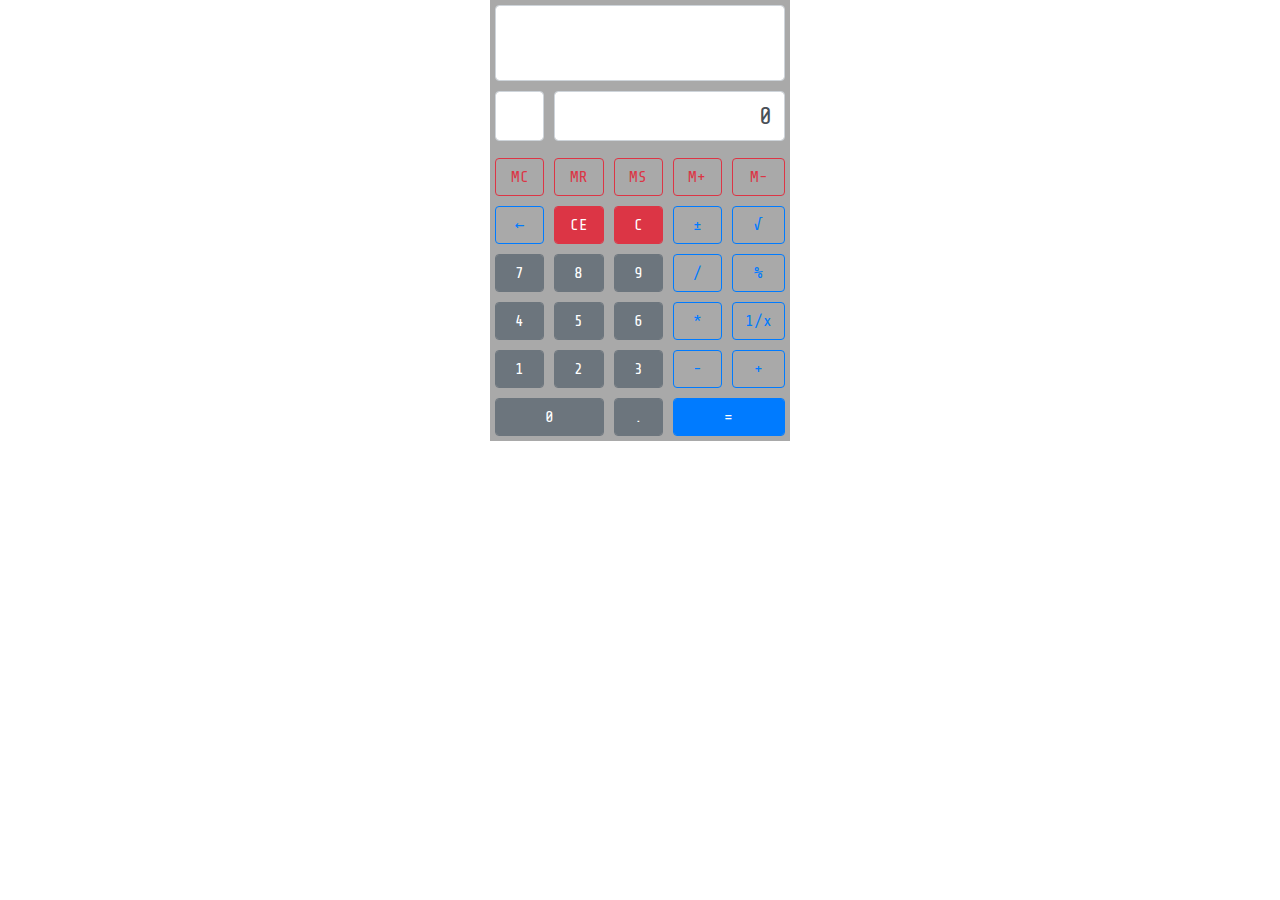
<file: bjs/07_Number_and_string/index.html>
<!DOCTYPE html>
<html lang="en">

<head>
    <meta charset="UTF-8">
    <title>Калькулятор</title>
    <link rel="stylesheet" href="https://stackpath.bootstrapcdn.com/bootstrap/4.4.1/css/bootstrap.min.css"
        integrity="sha384-Vkoo8x4CGsO3+Hhxv8T/Q5PaXtkKtu6ug5TOeNV6gBiFeWPGFN9MuhOf23Q9Ifjh" crossorigin="anonymous">
    <link href="https://fonts.googleapis.com/css2?family=Share+Tech+Mono&display=swap" rel="stylesheet">
    <link href="style.css" rel="stylesheet">
</head>

<body>
<center>
    <div class="grid-container">
        <textarea class="form-control input-window" id="previousWindow" value=""></textarea>
        <input class="form-control input-window" id="memoryWindow" value="">
        <input class="form-control input-window" id="inputWindow" value="0">

        <button class="btn btn-outline-danger form-control" id="btn_mc">MC</button>
        <button class="btn btn-outline-danger form-control" id="btn_mr">MR</button>
        <button class="btn btn-outline-danger form-control" id="btn_ms">MS</button>
        <button class="btn btn-outline-danger form-control" id="btn_mplus">M+</button>
        <button class="btn btn-outline-danger form-control" id="btn_mminus">M-</button>

        <button class="btn btn-outline-primary form-control" id="btn_backspace">←</button>
        <button class="btn btn-danger form-control" id="btn_ce">CE</button>
        <button class="btn btn-danger form-control" id="btn_clr">C</button>
        <button class="btn btn-outline-primary form-control" id="btn_plusminus">±</button>
        <button class="btn btn-outline-primary form-control" id="btn_sqrt">√</button>

        <button class="btn btn-secondary form-control" id="btn_7">7</button>
        <button class="btn btn-secondary form-control" id="btn_8">8</button>
        <button class="btn btn-secondary form-control" id="btn_9">9</button>
        <button class="btn btn-outline-primary form-control" id="btn_divide">/</button>
        <button class="btn btn-outline-primary form-control" id="btn_percent">%</button>

        <button class="btn btn-secondary form-control" id="btn_4">4</button>
        <button class="btn btn-secondary form-control" id="btn_5">5</button>
        <button class="btn btn-secondary form-control" id="btn_6">6</button>
        <button class="btn btn-outline-primary form-control" id="btn_multiply">*</button>
        <button class="btn btn-outline-primary form-control" id="btn_revert">1/x</button>

        <button class="btn btn-secondary form-control" id="btn_1">1</button>
        <button class="btn btn-secondary form-control" id="btn_2">2</button>
        <button class="btn btn-secondary form-control" id="btn_3">3</button>
        <button class="btn btn-outline-primary form-control" id="btn_minus">-</button>
        <button class="btn btn-outline-primary form-control" id="btn_sum">+</button>

        <button class="btn btn-secondary form-control" id="btn_0">0</button>
        <button class="btn btn-secondary form-control" id="btn_dot">.</button>
        <button class="btn btn-primary form-control" id="btn_calc">=</button>

    </div>





    <script src="script.js"></script>
</center>
</body>

</html>
</file>
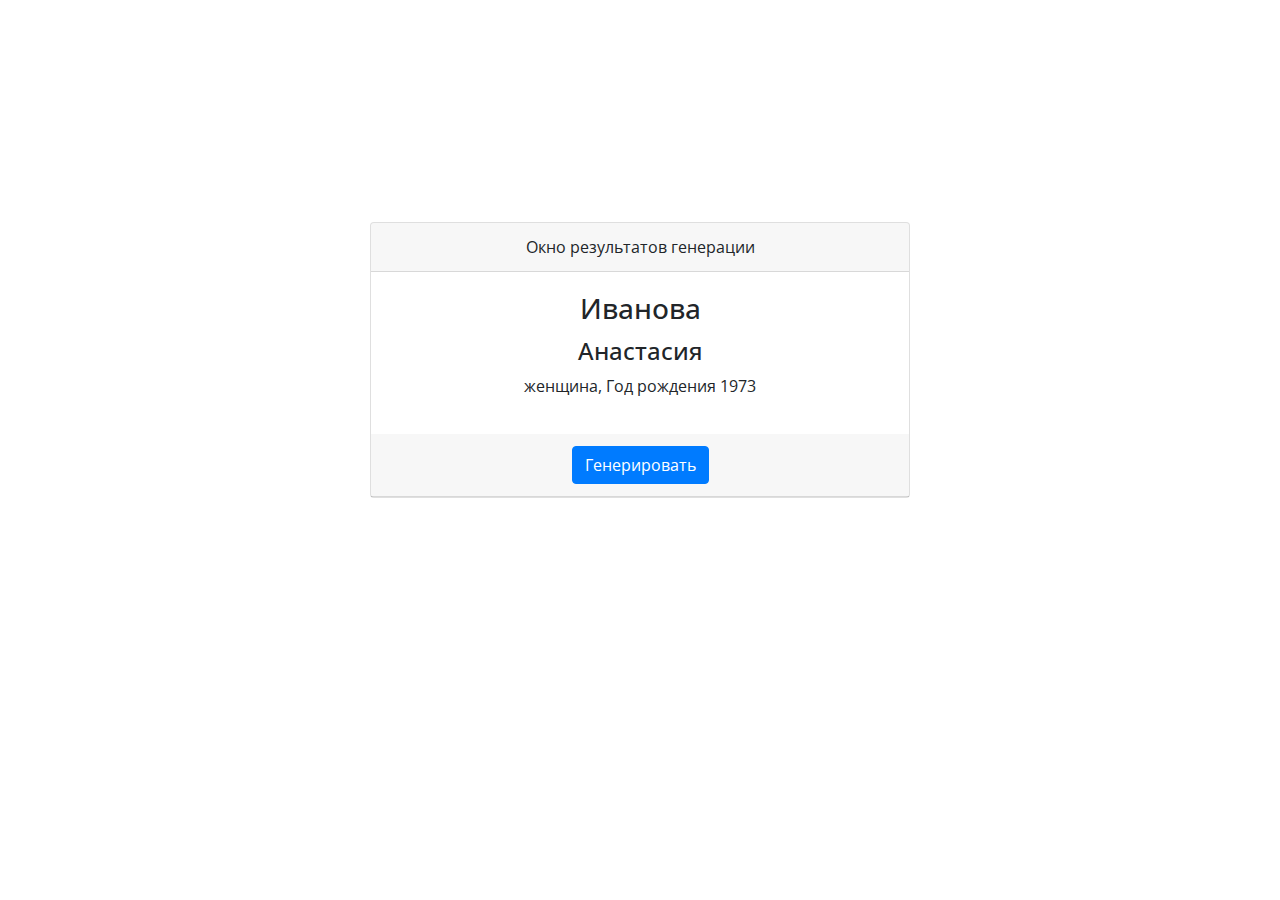
<file: bjs/10_function_object/index.html>
<!DOCTYPE html>
<html lang="en">

<head>
    <meta charset="UTF-8">
    <title>Генератор случайных пользователей</title>
    <link rel="stylesheet" href="https://stackpath.bootstrapcdn.com/bootstrap/4.4.1/css/bootstrap.min.css"
        integrity="sha384-Vkoo8x4CGsO3+Hhxv8T/Q5PaXtkKtu6ug5TOeNV6gBiFeWPGFN9MuhOf23Q9Ifjh" crossorigin="anonymous">
    <link href="https://fonts.googleapis.com/css2?family=Open+Sans" rel="stylesheet">
    <link rel="stylesheet" href="style.css" type="text/css"/>
</head>
<body>
<div class="container">
    <div class="row game-card align-items-center">
        <div class="col col-md-6 offset-md-3">
            <div class="card text-center">
                <div class="card-header">
                    <p class="m-0">Окно результатов генерации</p>
                </div>
                <div class="card-body">
                    <div class="row">
                        <div class="col">
                            <h3 class="card-title"><span id="surnameOutput">Генерация фамилии</span></h3>
                            <h4><span id="firstNameOutput">Генерация имени</span></h4>
                            <p>
                                <span id="genderOutput">Генерация пола</span>, 
                                <span id="birthYearOutput">Генерация года рождения</span>
                            </p>
                        </div>
                    </div>
                </div>
                <div class="card-header">
                    <button type="button" class="btn btn-primary" id="regenerate">Генерировать</button>
                </div>
            </div>
        </div>
    </div>
</div>
<script src="init.js"></script>
<script src="personGenerator.js"></script>
</body>
</html>
</file>
<file: bjs/07_Number_and_string/style.css>
.grid-container {
    width: 300px;
    display: grid;
    row-gap: 10px;
    column-gap: 10px;
    grid-template-rows: 2fr 1.5fr repeat(6, 1fr);
    grid-template-columns: repeat(5, 1fr);
    font-family: 'Share Tech Mono', monospace;
    background-color: darkgray;
    padding: 5px;
}

#btn_0 {
    grid-column: 1 / 3;
}

#btn_calc {
    grid-column: 4 / 6;
}

#previousWindow {
    grid-column: 1 / 6;
    text-align: end;
    resize: none;
    font-size: x-small;
    height: auto;
    display:inline-block;
    vertical-align:top;
}

#memoryWindow {
    grid-column: 1 / 2;
    text-align: center;
    font-size: x-large;
}

#inputWindow {
    grid-column: 2 / 6;
    text-align: end;
    font-size: x-large;
}
</file>
<file: bjs/10_function_object/style.css>
.game-card {
    height: 80vh;
    font-family: 'Open Sans', monospace;
}
</file>
